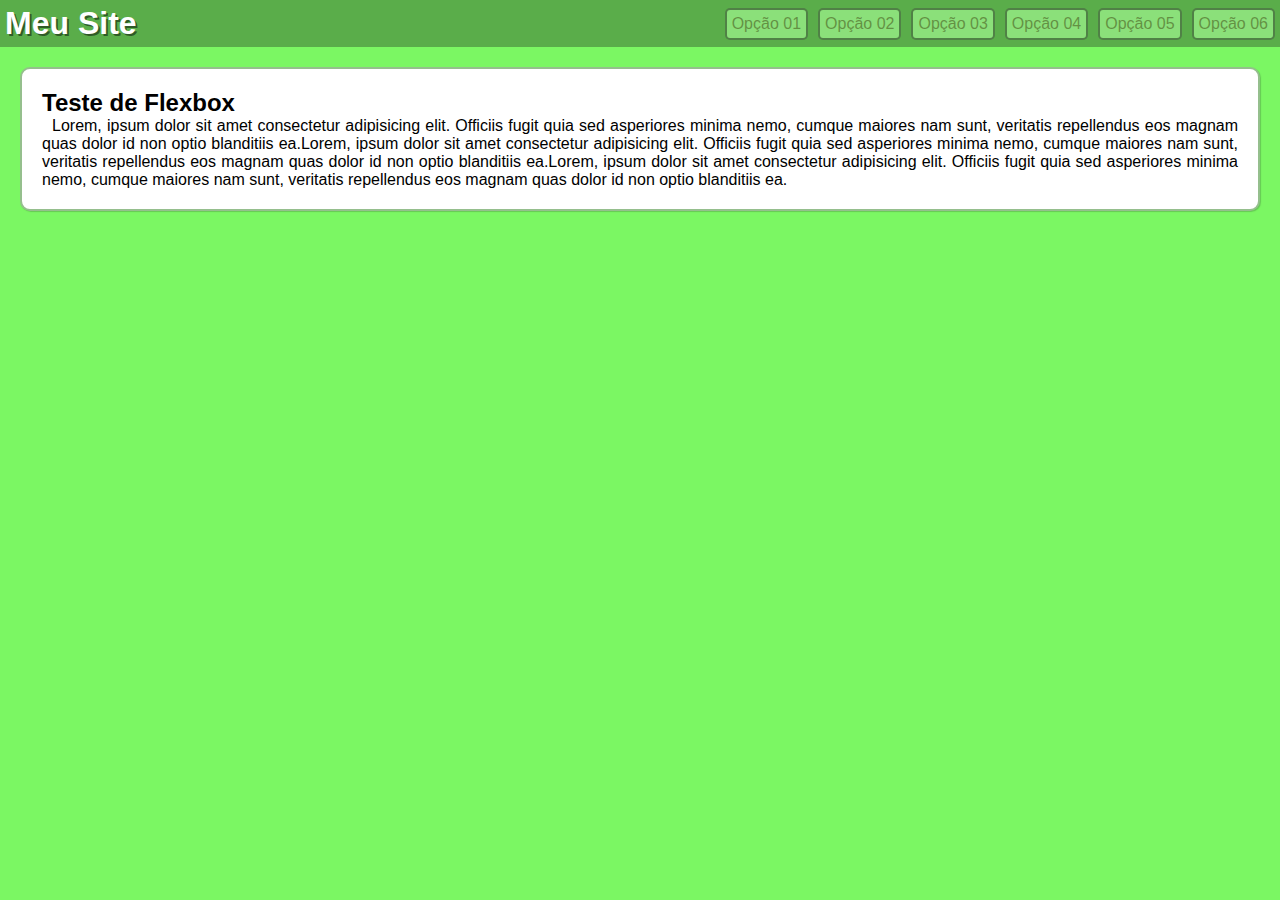
<file: Desafio001/index.html>
<!DOCTYPE html>
<html lang="en">
<head>
    <meta charset="UTF-8">
    <meta name="viewport" content="width=device-width, initial-scale=1.0">
    <title>Menu Flexbox</title>
    <link rel="stylesheet" href="estilo.css">
    <link rel="stylesheet" href="estilo_queries.css">
</head>
<body>
    <main>
        <header> 
            <h1 >Meu Site</h1>
            <nav>
                <a href="#" id="opçao01">Opção 01</a>
                <a href="#" id="opçao02">Opção 02</a>
                <a href="#" id="opçao03">Opção 03</a>
                <a href="#" id="opçao04">Opção 04</a>
                <a href="#" id="opçao05">Opção 05</a>
                <a href="#" id="opçao06">Opção 06</a> 
            </nav> 
        </header>             
        <section>
            <h2>Teste de Flexbox</h2>
            <p>Lorem, ipsum dolor sit amet consectetur adipisicing elit. Officiis fugit quia sed asperiores minima nemo, cumque maiores nam sunt, veritatis repellendus eos magnam quas dolor id non optio blanditiis ea.Lorem, ipsum dolor sit amet consectetur adipisicing elit. Officiis fugit quia sed asperiores minima nemo, cumque maiores nam sunt, veritatis repellendus eos magnam quas dolor id non optio blanditiis ea.Lorem, ipsum dolor sit amet consectetur adipisicing elit. Officiis fugit quia sed asperiores minima nemo, cumque maiores nam sunt, veritatis repellendus eos magnam quas dolor id non optio blanditiis ea.</p>

        </section>
    </main>
    
</body>
</html>
</file>
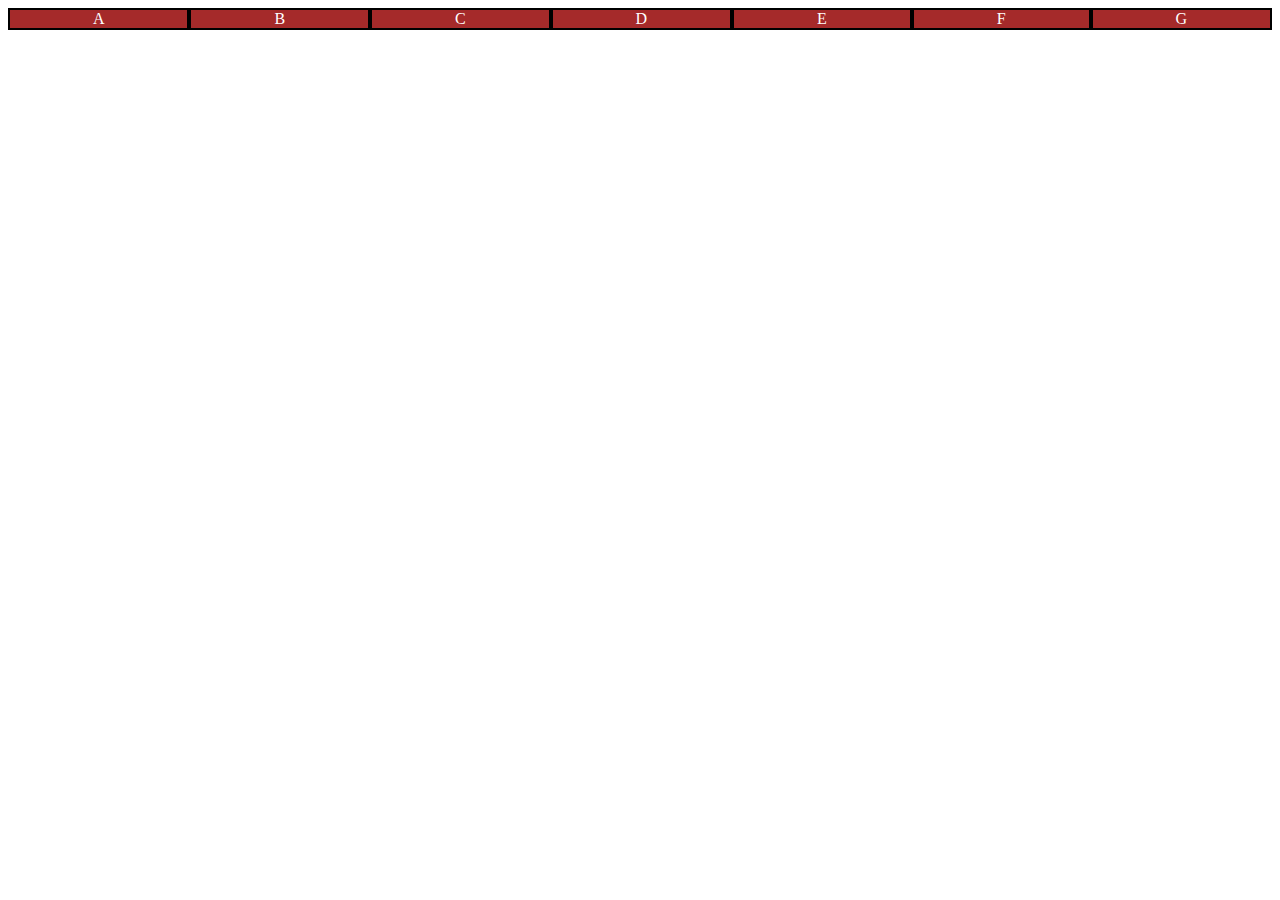
<file: flex001/index.html>
<!DOCTYPE html>
<html lang="pt-br">
<head>
    <meta charset="UTF-8">
    <meta name="viewport" content="width=device-width, initial-scale=1.0">
    <title>Flexible Box</title>
    <style>
    .container{
        background-color: aqua;
        display: flex;
        flex-direction: row;
    }
    .itens{
        flex: auto;
        background-color: brown;
        border: 2px solid black;
        color: white;
        text-align: center;
    }
    </style>
</head>
<body>
    <div class="container">
        <div class="itens">A</div>
        <div class="itens">B</div>
        <div class="itens">C</div>
        <div class="itens">D</div>
        <div class="itens">E</div>
        <div class="itens">F</div>
        <div class="itens">G</div>
    </div>    
</body>
</html>
</file>
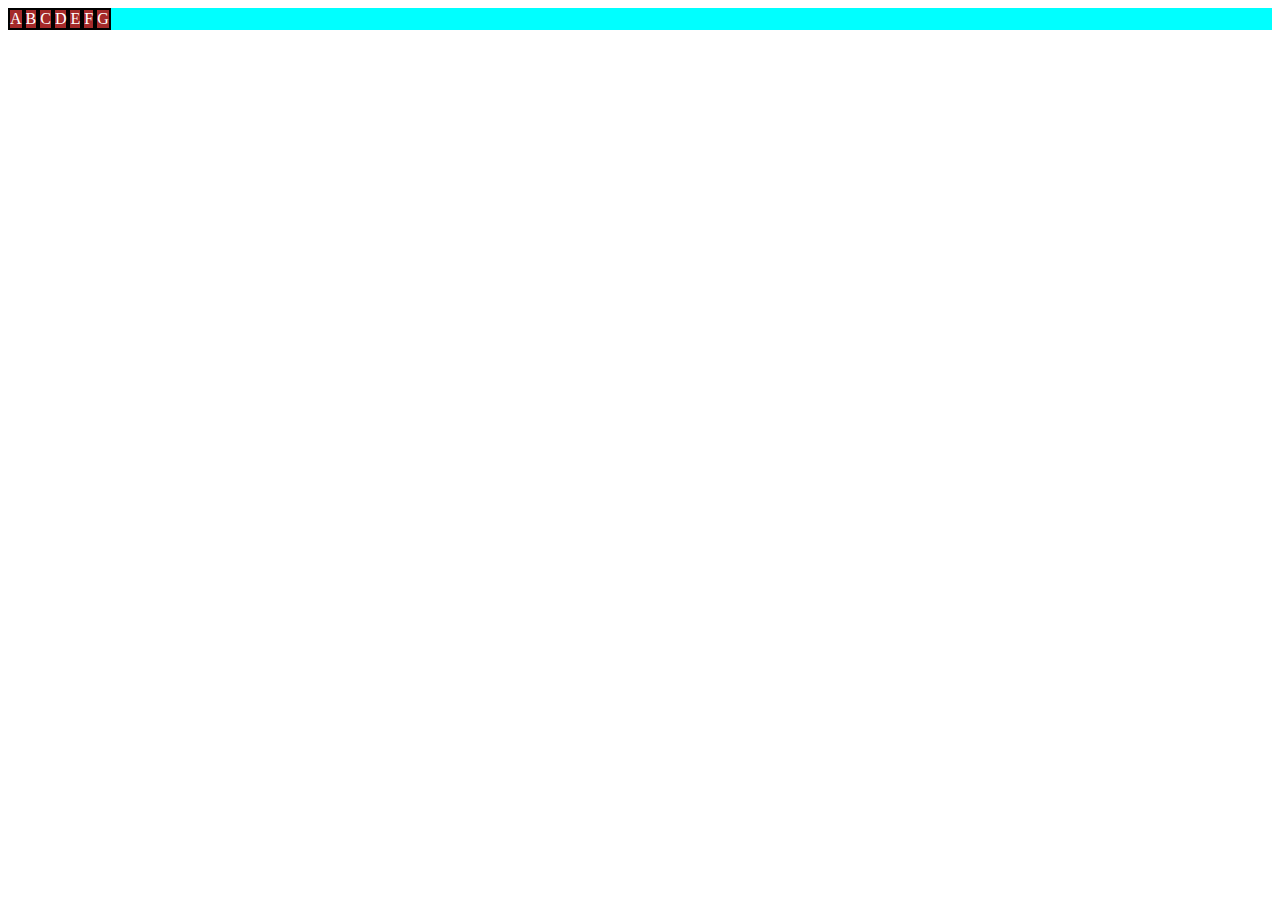
<file: flex002/index.html>
<!DOCTYPE html>
<html lang="pt-br">
<head>
    <meta charset="UTF-8">
    <meta name="viewport" content="width=device-width, initial-scale=1.0">
    <title>Flexible Box</title>
    <style>
    .container{
        background-color: aqua;
        display: flex;
        flex-direction: row ;
        /* flex-direction : row (da direita para a esquerda) / row-reverse (da esquerda para a direita) /column (de cima para baixo)/ column-reverse (de baixo para cima)*/
    }
    .itens{
        background-color: brown;
        border: 2px solid black;
        color: white;
        text-align: center;
    }
    </style>
</head>
<body>
    <div class="container">
        <div class="itens">A</div>
        <div class="itens">B</div>
        <div class="itens">C</div>
        <div class="itens">D</div>
        <div class="itens">E</div>
        <div class="itens">F</div>
        <div class="itens">G</div>
    </div>    
</body>
</html>
</file>
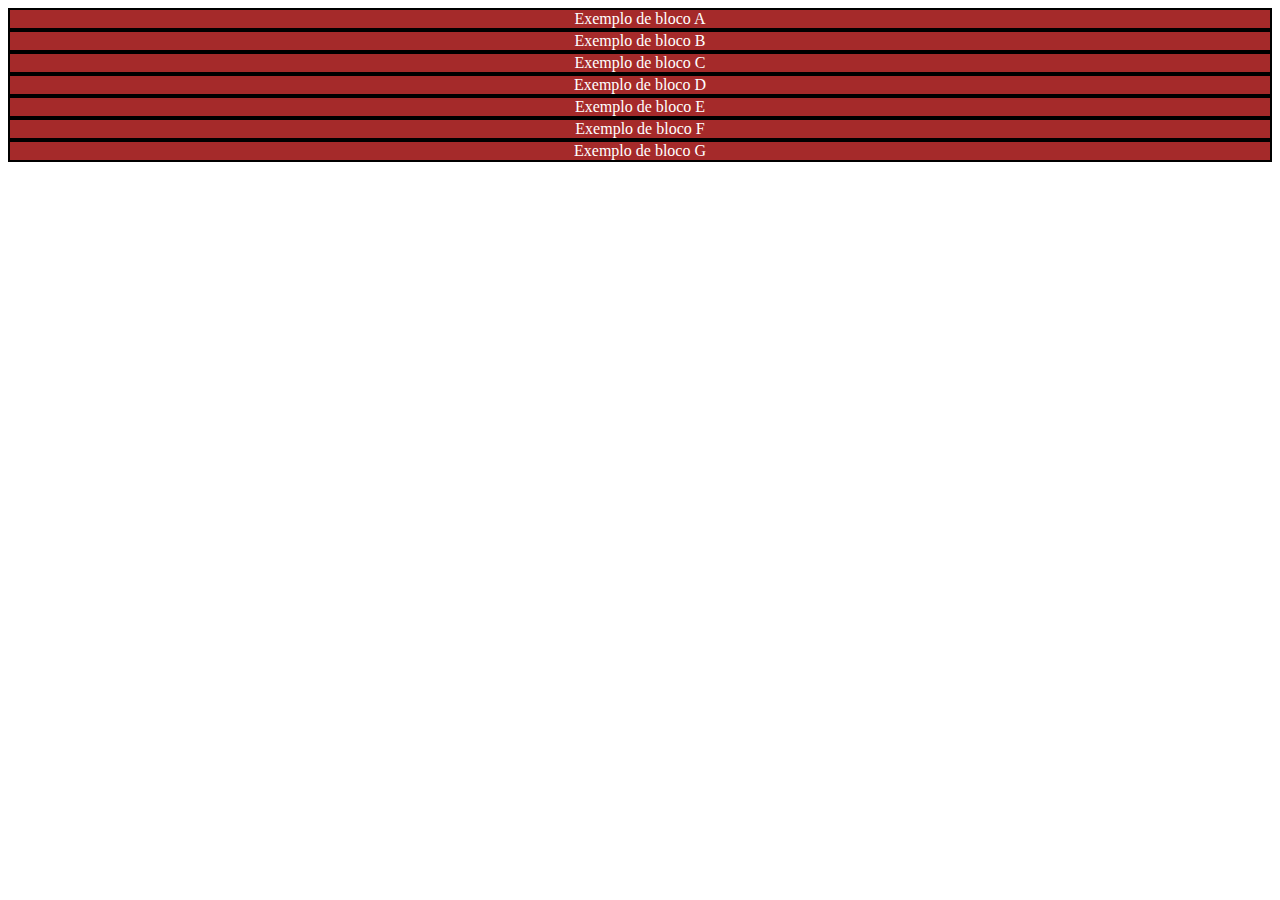
<file: flex003/index.html>
<!DOCTYPE html>
<html lang="pt-br">
<head>
    <meta charset="UTF-8">
    <meta name="viewport" content="width=device-width, initial-scale=1.0">
    <title>Flexible Box</title>
    <style>
    .container{

        background-color: aqua;
        height: 100px;
        display: flex;
        flex-flow: column nowrap;
        ali
        /* flex-wrap : nowrap (continua na mesma direção)/ wrap (quebra de cima para baixo)/ wrap-reverse quebra de baixo para cima)*/
    }
    .itens{
        background-color: brown;
        border: 2px solid black;
        color: white;
        text-align: center;
    }
    </style>
</head>
<body>
    <div class="container">
        <div class="itens">Exemplo de bloco A</div>
        <div class="itens">Exemplo de bloco B</div>
        <div class="itens">Exemplo de bloco C</div>
        <div class="itens">Exemplo de bloco D</div>
        <div class="itens">Exemplo de bloco E</div>
        <div class="itens">Exemplo de bloco F</div>
        <div class="itens">Exemplo de bloco G</div>
    </div>    
</body>
</html>
</file>
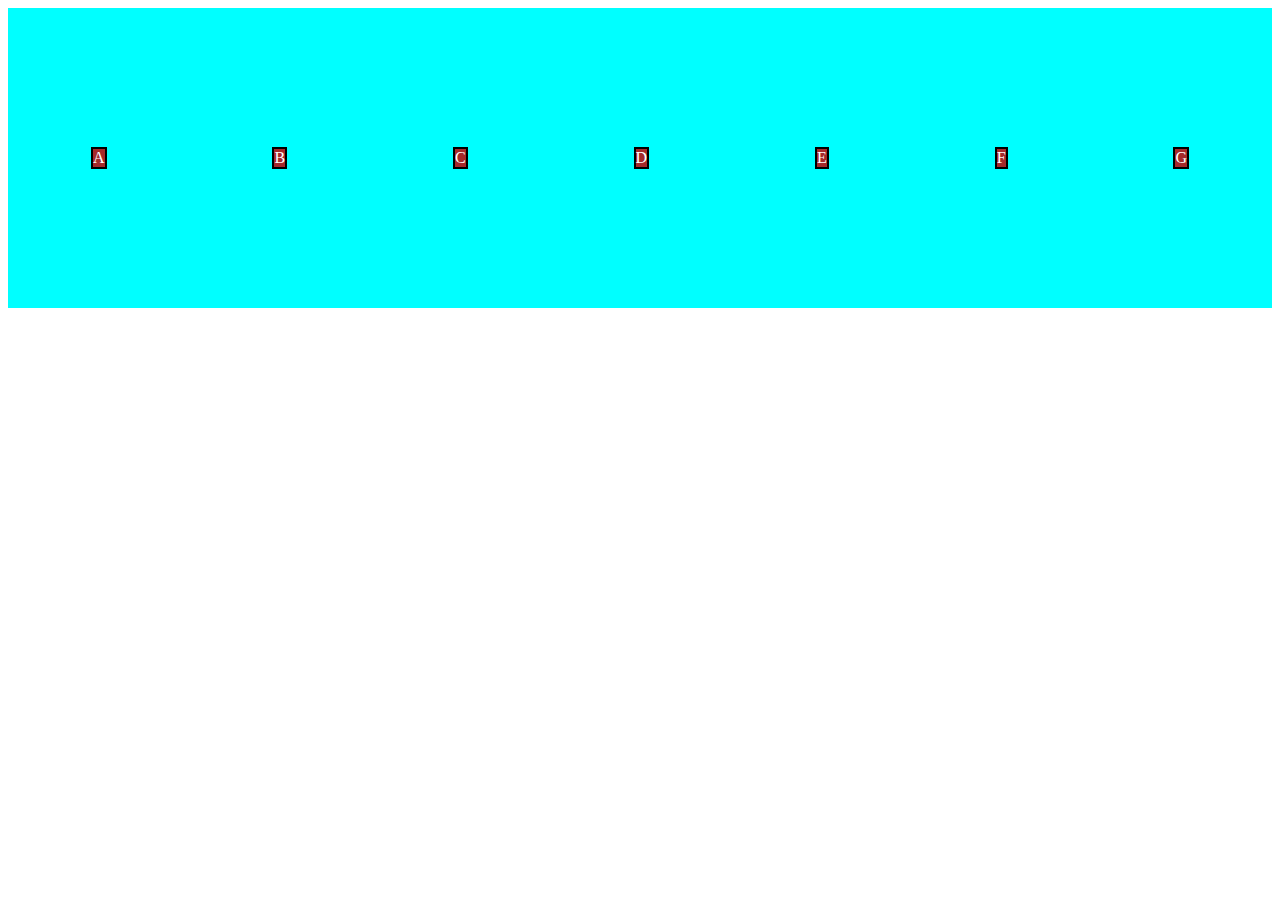
<file: flex004/index.html>
<!DOCTYPE html>
<html lang="pt-br">
<head>
    <meta charset="UTF-8">
    <meta name="viewport" content="width=device-width, initial-scale=1.0">
    <title>Flexible Box</title>
    <style>
    .container{
        align-items:center;
        justify-content: space-around;
        height: 300px;
        background-color: aqua;
        display: flex;
        flex-direction: row;
    }
    .itens{
        background-color: brown;
        border: 2px solid black;
        color: white;
        text-align: center;
    }
    </style>
</head>
<body>
    <div class="container">
        <div class="itens">A</div>
        <div class="itens">B</div>
        <div class="itens">C</div>
        <div class="itens">D</div>
        <div class="itens">E</div>
        <div class="itens">F</div>
        <div class="itens">G</div>
    </div>    
</body>
</html>
</file>
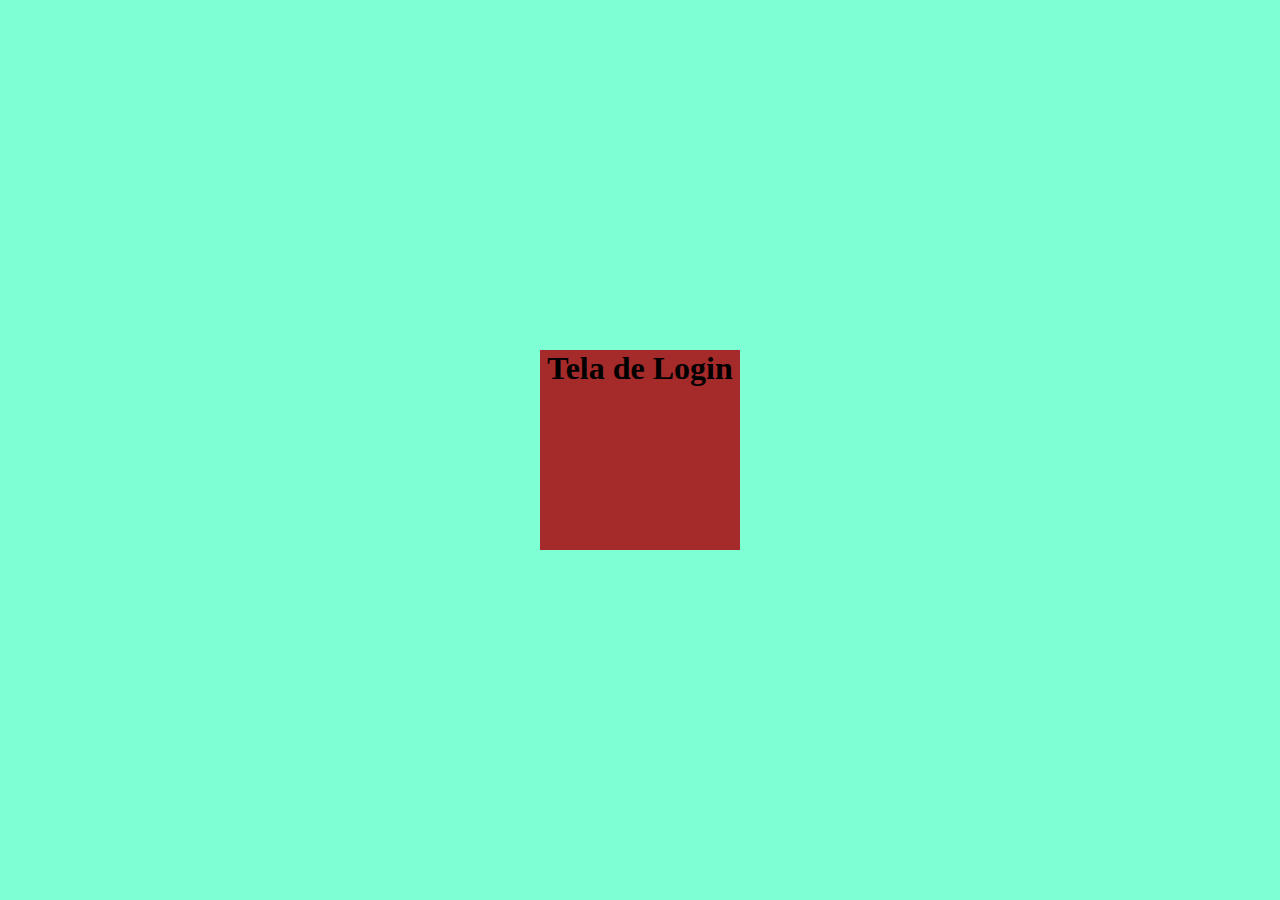
<file: flex005/index.html>
<!DOCTYPE html>
<html lang="pt-br">
<head>
    <meta charset="UTF-8">
    <meta name="viewport" content="width=device-width, initial-scale=1.0">
    <style>
        *{
            margin: 0%;
            padding: 0%;
            box-sizing: border-box;
        }
        body{
            background-color: blueviolet;
        }
        main{
            background-color: aquamarine;
            height: 100vh;
            width: 100vw;
            display: flex;
            justify-content: center;
            align-items: center;
            flex-flow: row nowrap;
        }
        section{
            background-color: brown;
            height: 200px;
            width: 200px;
            text-align: center;
        }
    </style>
    <title>Flexbox Centralizado</title>
</head>
<body>
    <main>
        <section>
            <h1> Tela de Login </h1>
        </section>
    </main>
    
</body>
</html>
</file>
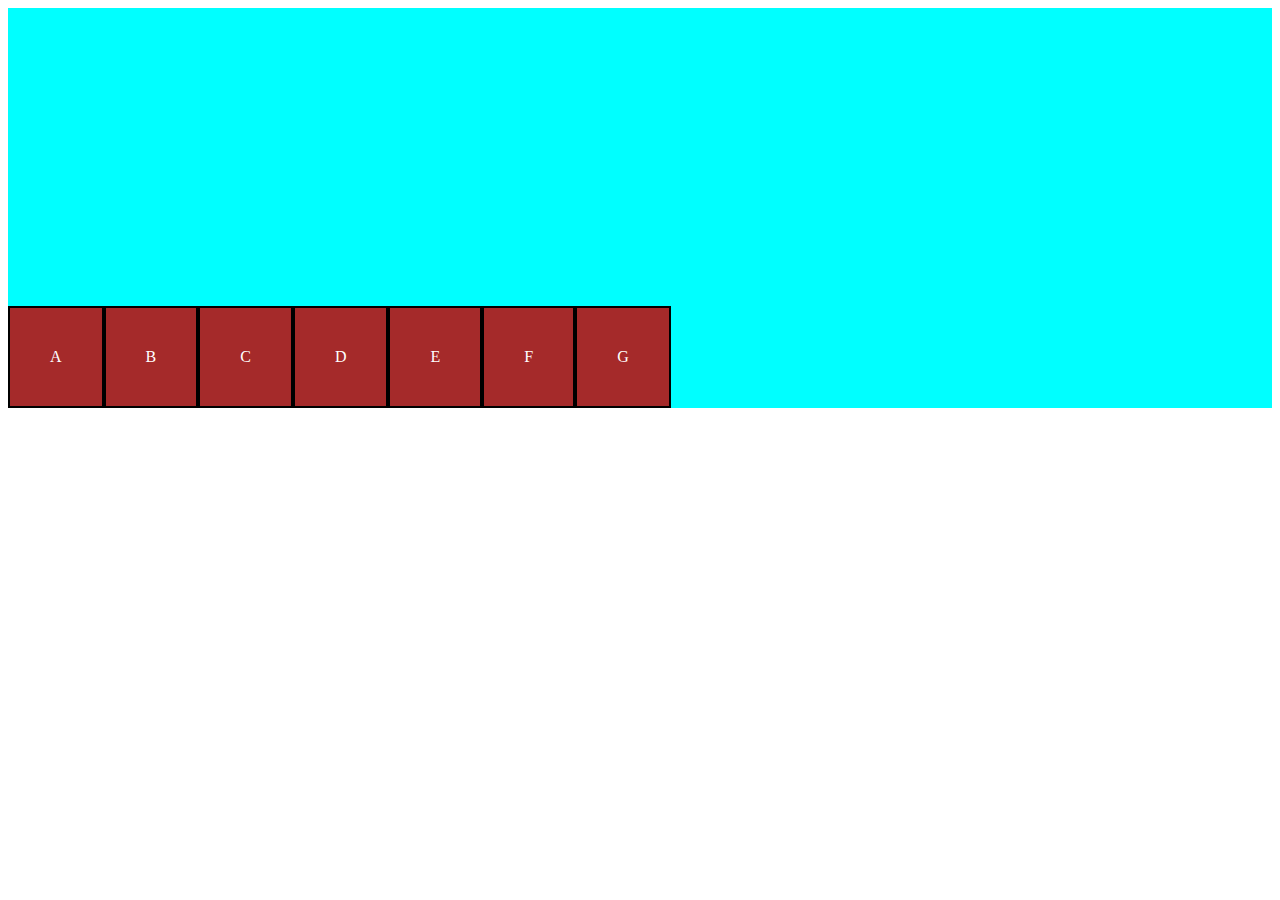
<file: flex006/index.html>
<!DOCTYPE html>
<html lang="pt-br">
<head>
    <meta charset="UTF-8">
    <meta name="viewport" content="width=device-width, initial-scale=1.0">
    <title>Flexible Box</title>
    <style>
    .container{
        background-color: aqua;
        display: flex;
        flex-flow: row wrap;
        align-content: flex-end;
        height: 400px;
    }
    .itens{
        background-color: brown;
        border: 2px solid black;
        color: white;
        text-align: center;
        padding: 40px;
    }
    </style>
</head>
<body>
    <div class="container">
        <div class="itens">A</div>
        <div class="itens">B</div>
        <div class="itens">C</div>
        <div class="itens">D</div>
        <div class="itens">E</div>
        <div class="itens">F</div>
        <div class="itens">G</div>
    </div>    
</body>
</html>
</file>
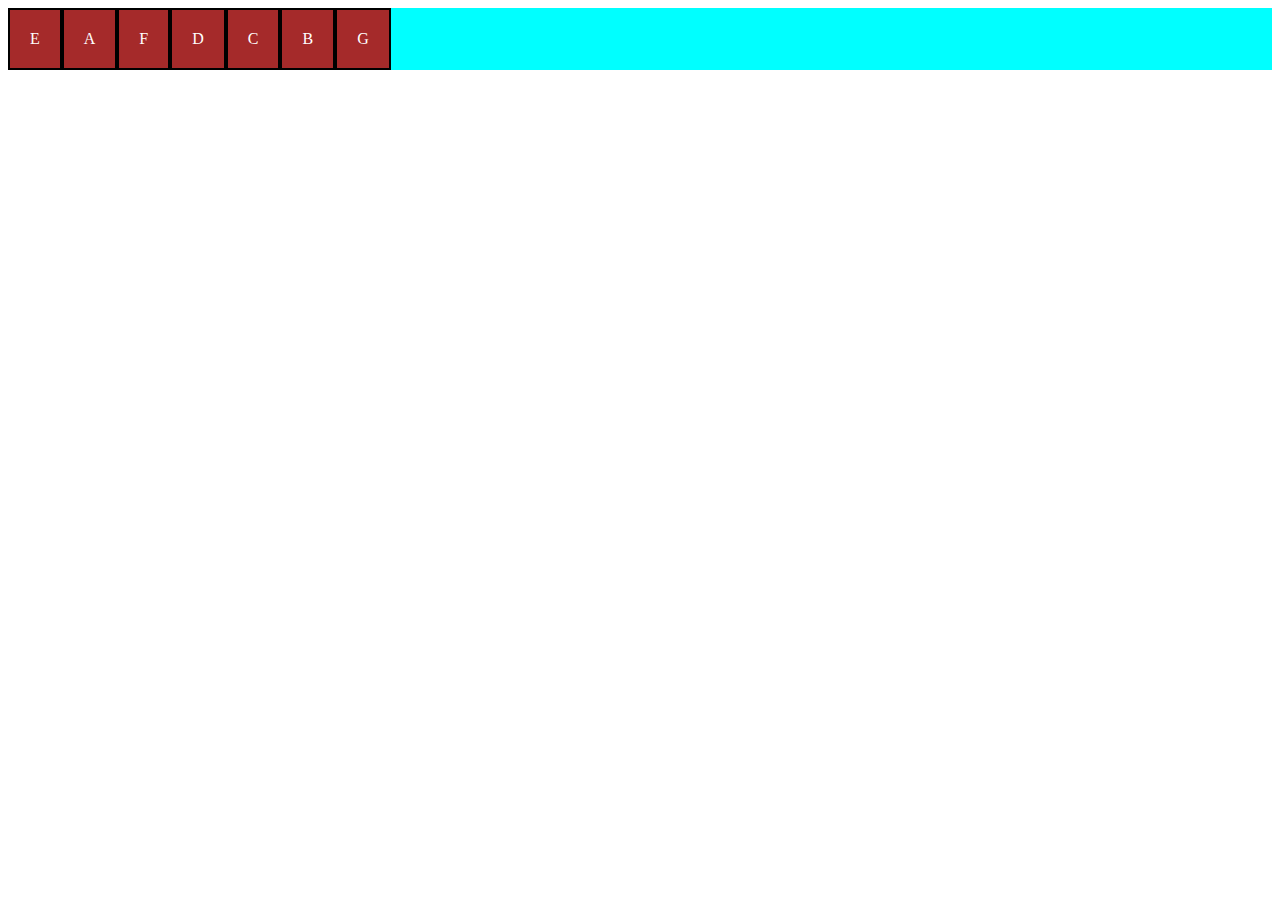
<file: flex007/index.html>
<!DOCTYPE html>
<html lang="pt-br">
<head>
    <meta charset="UTF-8">
    <meta name="viewport" content="width=device-width, initial-scale=1.0">
    <title>Flexible Box</title>
    <style>
    .container{
        background-color: aqua;
        display: flex;
        flex-flow: row wrap;
    }
    .itens{
        background-color: brown;
        border: 2px solid black;
        color: white;
        text-align: center;
        padding: 20px;
        
    }
    #item01{
        order: -8;
    }
    #item02{
        order: 4;
        
    }
    #item03{
        order: 3;
        
    }
    #item04{
        order: 0;
    }
    #item05{
        order: -9;
        
    }
    #item06{
        order: -7;
        
    }
    #item07{
        order: 45;
        
    }
    </style>
</head>
<body>
    <div class="container">
        <div class="itens" id="item01">A</div>
        <div class="itens" id="item02">B</div>
        <div class="itens" id="item03">C</div>
        <div class="itens" id="item04">D</div>
        <div class="itens" id="item05">E</div>
        <div class="itens" id="item06">F</div>
        <div class="itens" id="item07">G</div>
    </div>    
</body>
</html>
</file>
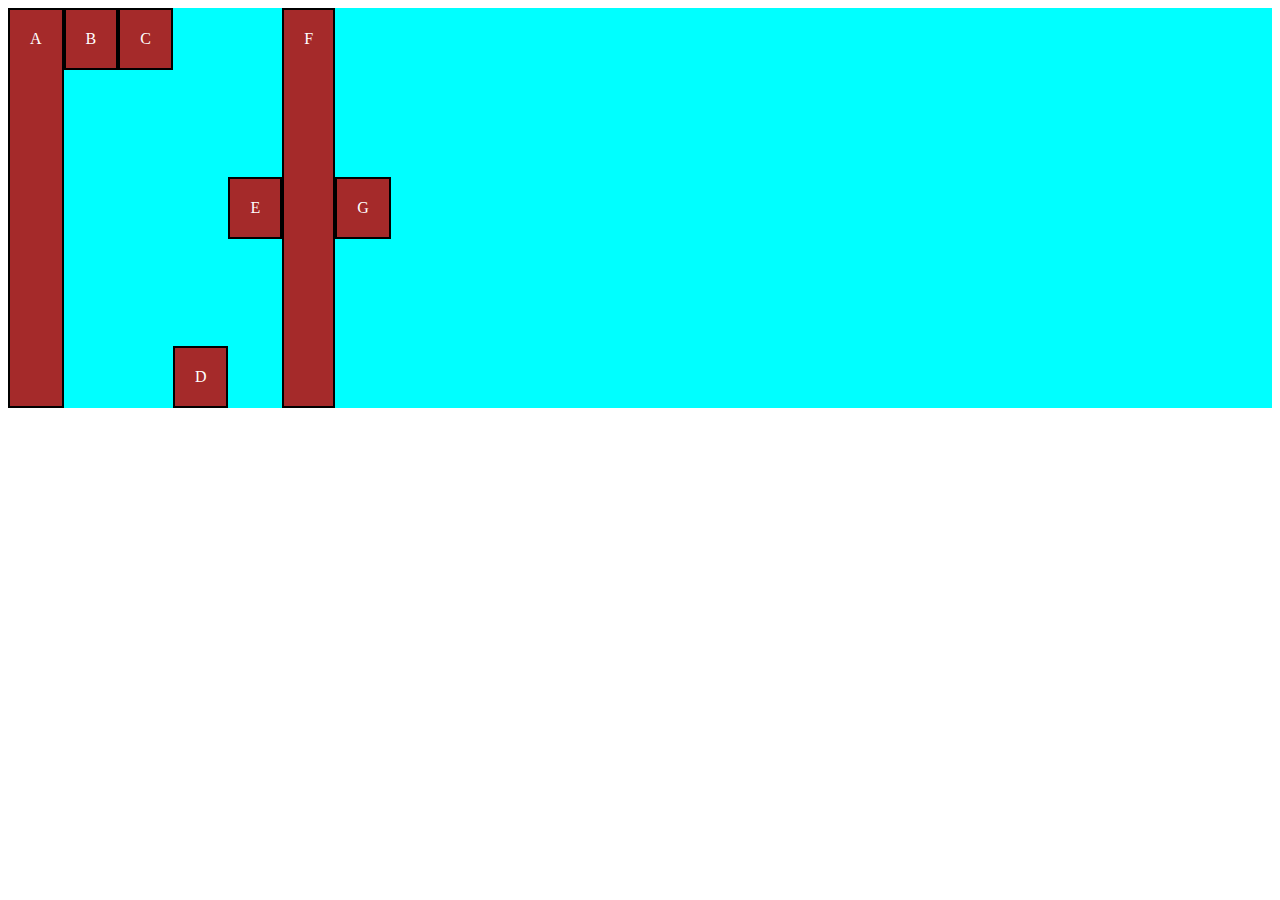
<file: flex008/index.html>
<!DOCTYPE html>
<html lang="pt-br">
<head>
    <meta charset="UTF-8">
    <meta name="viewport" content="width=device-width, initial-scale=1.0">
    <title>Flexible Box</title>
    <style>
    .container{
        background-color: aqua;
        display: flex;
        flex-flow: row wrap;
        height: 400px;
        align-items: flex-start;
    }
    .itens{
        background-color: brown;
        border: 2px solid black;
        color: white;
        text-align: center;
        padding: 20px;
        
    }
    #item01{
        align-self: stretch;
    }
    #item02{
        align-self: flex-start;
        
    }
    #item03{
        align-self: auto;
        
        
    }
    #item04{
        align-self: flex-end;
        
    }
    #item05{
      align-self: center;  
        
    }
    #item06{
        align-self: stretch;
        
        
    }
    #item07{
        align-self: center;
        
        
    }
    </style>
</head>
<body>
    <div class="container">
        <div class="itens" id="item01">A</div>
        <div class="itens" id="item02">B</div>
        <div class="itens" id="item03">C</div>
        <div class="itens" id="item04">D</div>
        <div class="itens" id="item05">E</div>
        <div class="itens" id="item06">F</div>
        <div class="itens" id="item07">G</div>
    </div>    
</body>
</html>
</file>
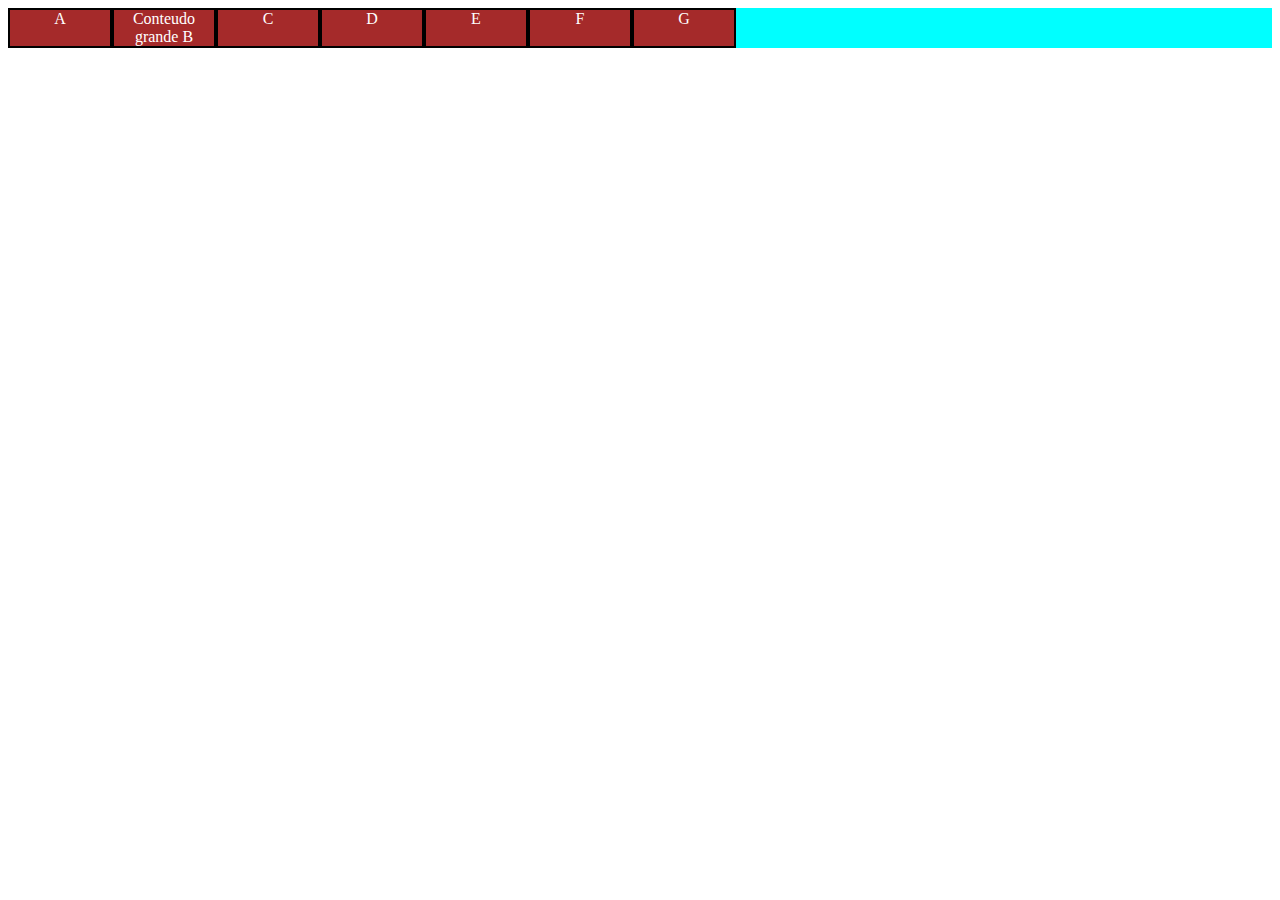
<file: flex009/index.html>
<!DOCTYPE html>
<html lang="pt-br">
<head>
    <meta charset="UTF-8">
    <meta name="viewport" content="width=device-width, initial-scale=1.0">
    <title>Flexible Box</title>
    <style>
    .container{
        background-color: aqua;
        display: flex;
        flex-flow: row nowrap;
    }
    .itens{
        flex-basis: 100px;
        background-color: brown;
        border: 2px solid black;
        color: white;
        text-align: center;
    }
    </style>
</head>
<body>
    <div class="container">
        <div class="itens">A</div>
        <div class="itens"> Conteudo grande B</div>
        <div class="itens">C</div>
        <div class="itens">D</div>
        <div class="itens">E</div>
        <div class="itens">F</div>
        <div class="itens">G</div>
    </div>    
</body>
</html>
</file>
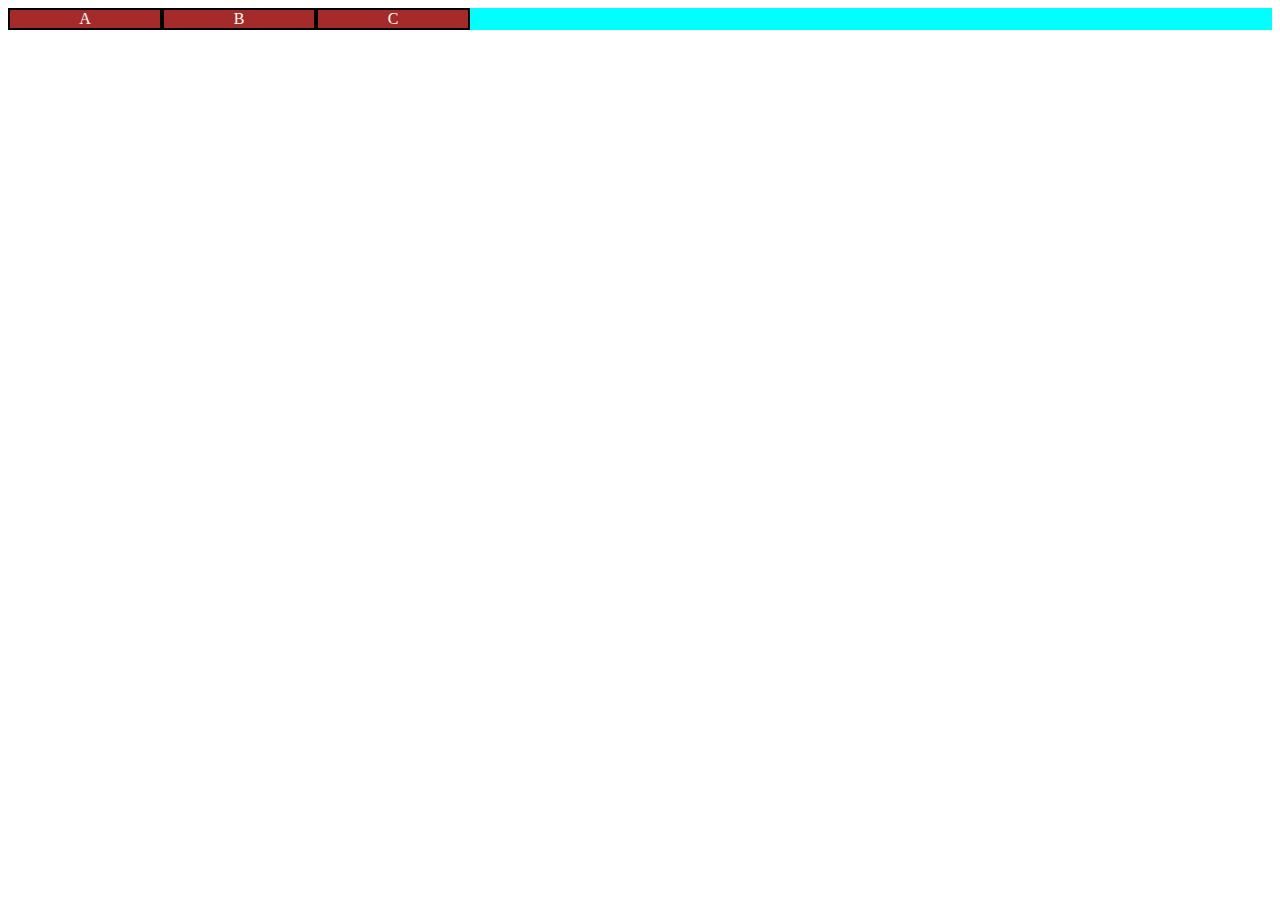
<file: flex010/index.html>
<!DOCTYPE html>
<html lang="pt-br">
<head>
    <meta charset="UTF-8">
    <meta name="viewport" content="width=device-width, initial-scale=1.0">
    <title>Flexible Box</title>
    <style>
    .container{
        background-color: aqua;
        display: flex;
        flex-flow: row nowrap; 
    }
    .itens{
        flex-basis: 150px;
        background-color: brown;
        border: 2px solid black;
        color: white;
        text-align: center;
    }
    </style>
</head>
<body>
    <div class="container">
        <div class="itens">A</div>
        <div class="itens">B</div>
        <div class="itens">C</div>
        
    </div>    
</body>
</html>
</file>
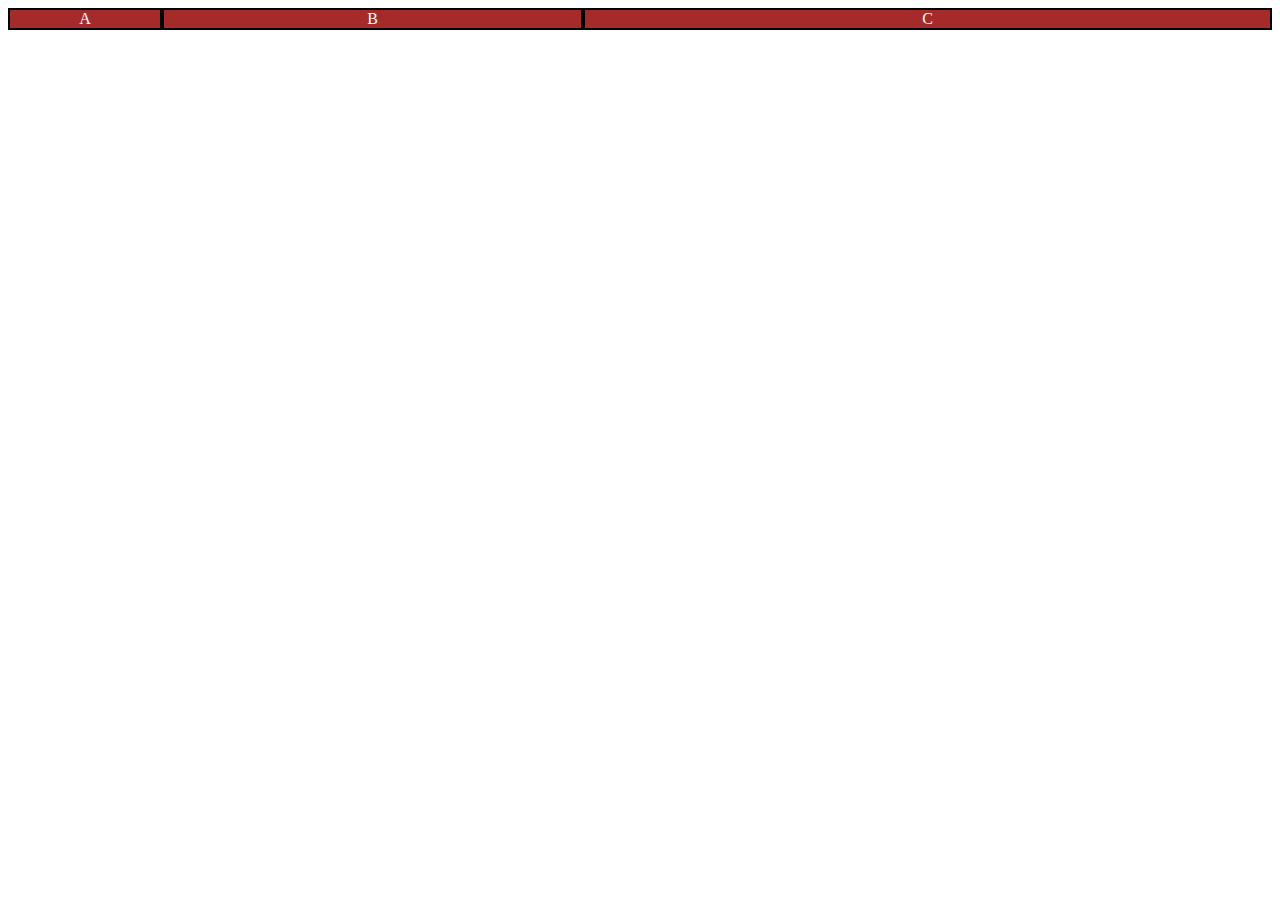
<file: flex011/index.html>
<!DOCTYPE html>
<html lang="pt-br">
<head>
    <meta charset="UTF-8">
    <meta name="viewport" content="width=device-width, initial-scale=1.0">
    <title>Flexible Box</title>
    <style>
    .container{
        background-color: aqua;
        display: flex;
        flex-flow: row nowrap; 
    }
    .itens{
        flex-basis: 150px;
        background-color: brown;
        border: 2px solid black;
        color: white;
        text-align: center;
    }
    #item01{
        flex-shrink: 0;
        flex-grow: 0;
        
    }
    #item02{
        flex-shrink: 0;
        flex-grow: 2;
    }
    #item03{
        flex-shrink: 0;
        flex-grow: 4;
    }
    </style>
</head>
<body>
    <div class="container">
        <div class="itens" id="item01">A</div>
        <div class="itens" id="item02">B</div>
        <div class="itens" id="item03">C</div>
        
    </div>    
</body>
</html>
</file>
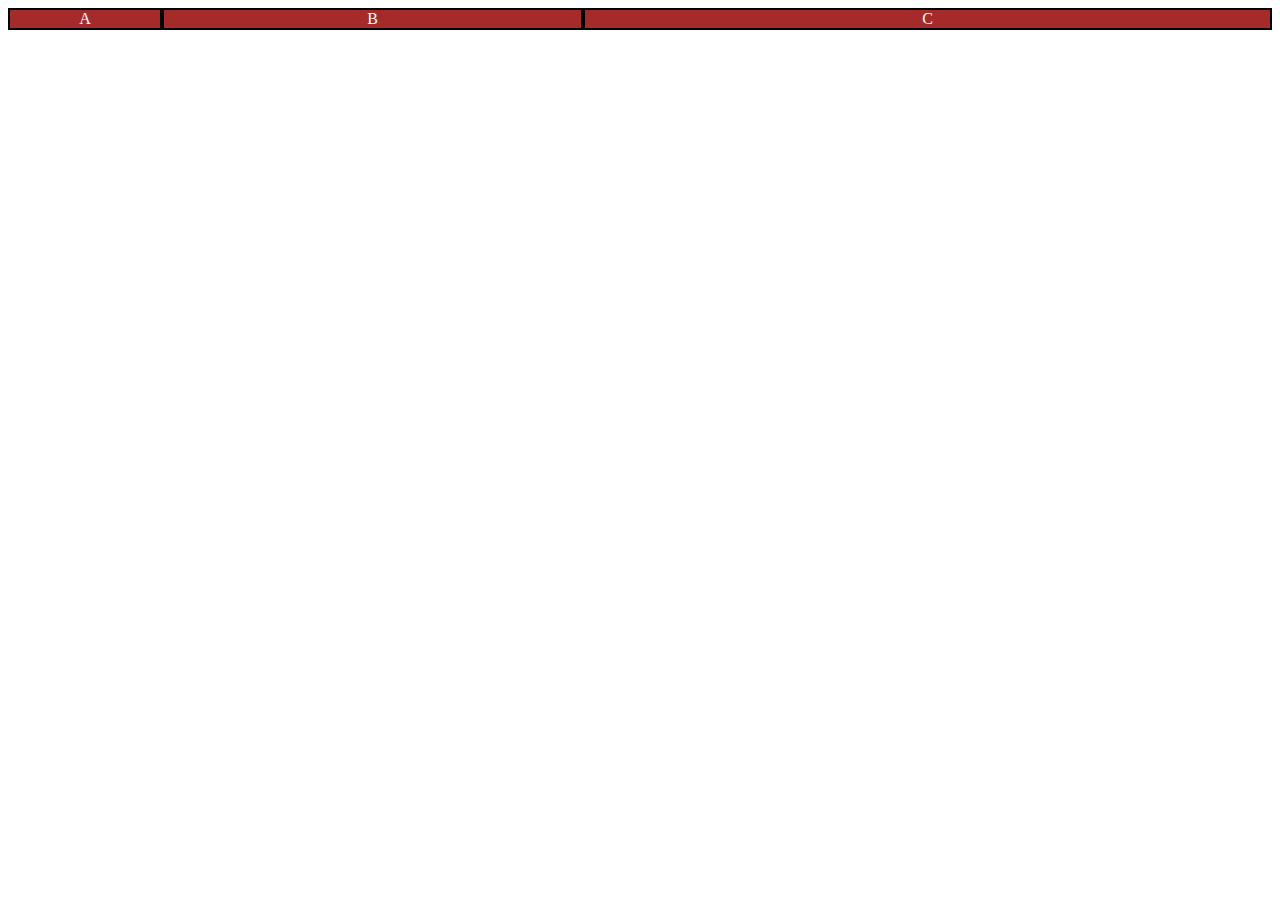
<file: flex012/index.html>
<!DOCTYPE html>
<html lang="pt-br">
<head>
    <meta charset="UTF-8">
    <meta name="viewport" content="width=device-width, initial-scale=1.0">
    <title>Flexible Box</title>
    <style>
    .container{
        background-color: aqua;
        display: flex;
        flex-flow: row nowrap; 
    }
    .itens{
        background-color: brown;
        border: 2px solid black;
        color: white;
        text-align: center;
    }
    #item01{
       /* flex-grow: 0;
        flex-shrink: 0;
        flex-basis: 150px;*/
        flex: 0 0 150px;
        
    }
    #item02{
        /*flex-grow: 2;
        flex-shrink: 0;
        flex-basis: 150px;*/
        flex: 2 0 150px;
    }
    #item03{
        /*flex-grow: 4;
        flex-shrink: 0;
        flex-basis: 150px;*/
        flex: 4 0 150px;

    }
    </style>
</head>
<body>
    <div class="container">
        <div class="itens" id="item01">A</div>
        <div class="itens" id="item02">B</div>
        <div class="itens" id="item03">C</div>
        
    </div>    
</body>
</html>
</file>
<file: Desafio001/estilo.css>
@charset "UTF 08";

*{
    margin: 0%;
    padding: 0%;
    box-sizing: border-box;
    font-family: Arial, Helvetica, sans-serif
}
html,body{
    height: 100vh;
    width: 100vw;
}
main{
    background-color: #7BF763;
    height: 100vh;
}
header{
    background-color:#5aad4a ; 
    display: flex;
    flex-flow: row wrap;
    justify-content: space-between;
    align-items: center;
    
}
h1{
    color: white;
    margin: 5px;
    text-shadow: 2px 2px 0px rgba(0, 0, 0, 0.466);
    font-size: 2em;  
    flex: 0 0 200px;
}
nav{
    background-color:#5aad4a ; 
    display: flex;
    flex-flow: row wrap;
    justify-content: flex-end;
}
a{
    background-color: #8be07a;
    text-decoration: none;
    color: #526e2bb0;
    border: 2px solid rgba(0, 0, 0, 0.425);
    border-radius: 5px;
    padding: 5px;
    text-align: center;
    margin: 5px;
}
a:hover{
    background-color: rgb(37, 36, 36);
    color: white;
}
section{
    background-color: white;
    padding: 20px;
    border: 2px solid #4b923d96;
    border-radius: 10px;
    margin: 20px;
    box-shadow: 1px 1px 1px #5aad4a9d;
}
section > p{
    text-align: justify;
    text-indent: 10px;
}
</file>
<file: Desafio001/estilo_queries.css>
@charset "UTF 08";
@media screen and (max-width:600px){
    header,nav{
        flex-flow: column nowrap;
    }
    h1{
        flex-basis: 40px;
    }
    a{
        width: 90vw;
    }
}
</file>
